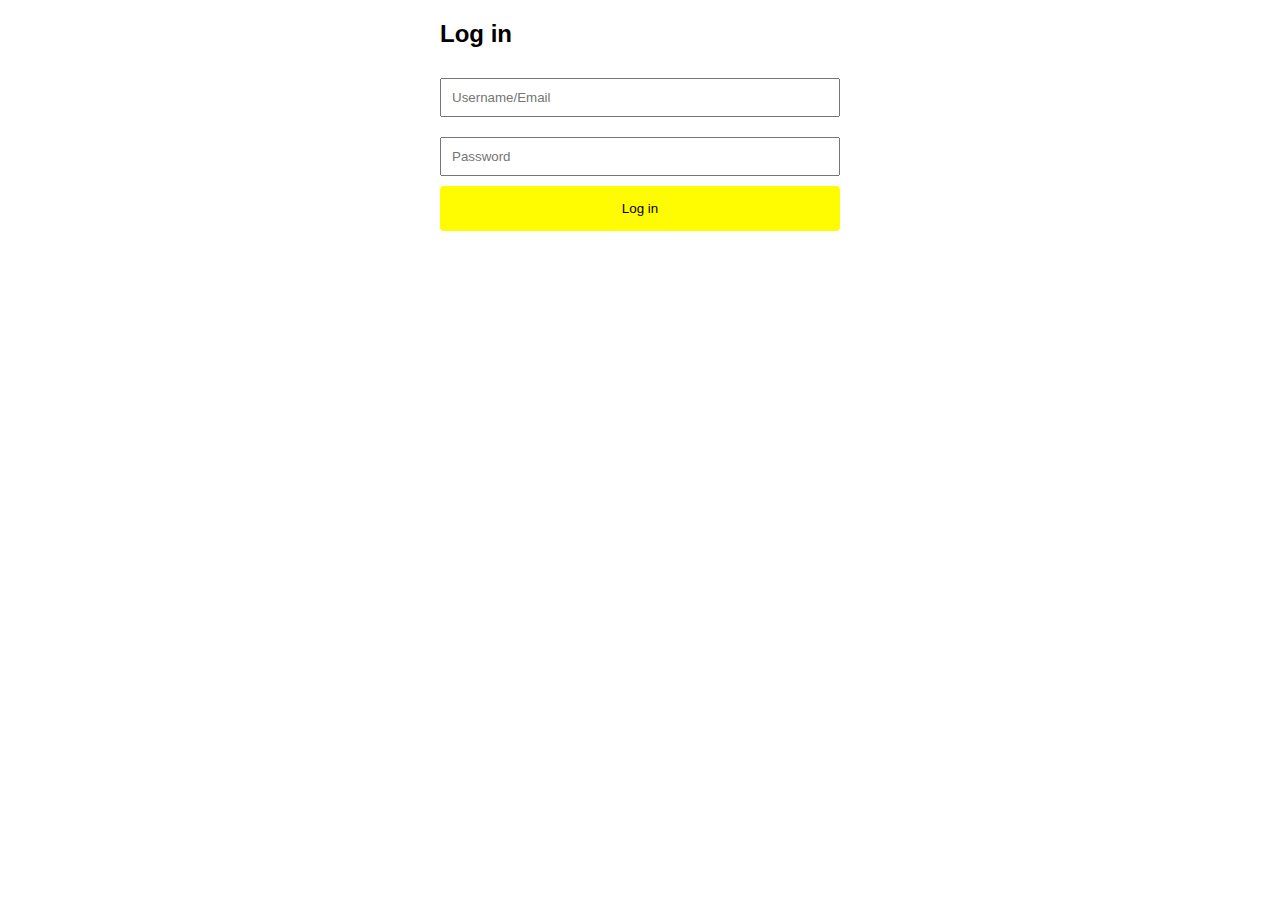
<file: loginn.html>
<!DOCTYPE html>
<html lang="en">
<head>
<meta charset="UTF-8">
<meta name="viewport" content="width=device-width, initial-scale=1.0">
<title>Log in</title>
<style>
    body {
        font-family: Arial, sans-serif;
    }
    form {
        max-width: 400px;
        margin: 0 auto;
    }
    input[type="text"], input[type="email"], input[type="password"] {
        width: 100%;
        padding: 10px;
        margin: 10px 0;
        box-sizing: border-box;
    }
    input[type="submit"] {
        background-color: #FFFB00;
        color: rgb(0, 0, 0);
        padding: 15px 20px;
        border: none;
        border-radius: 4px;
        cursor: pointer;
        width: 100%;
    }
    input[type="submit"]:hover {
        background-color: #45a049;
    }
</style>
</head>
<body>

<form action="includes/login.inc.php" method="post">
    <h2>Log in</h2>
    <input type="text" name="fullname" placeholder="Username/Email" required>
    <input type="password" name="password" placeholder="Password" required>
    <input type="submit" value="Log in">
</form>

</body>
</html>
</file>
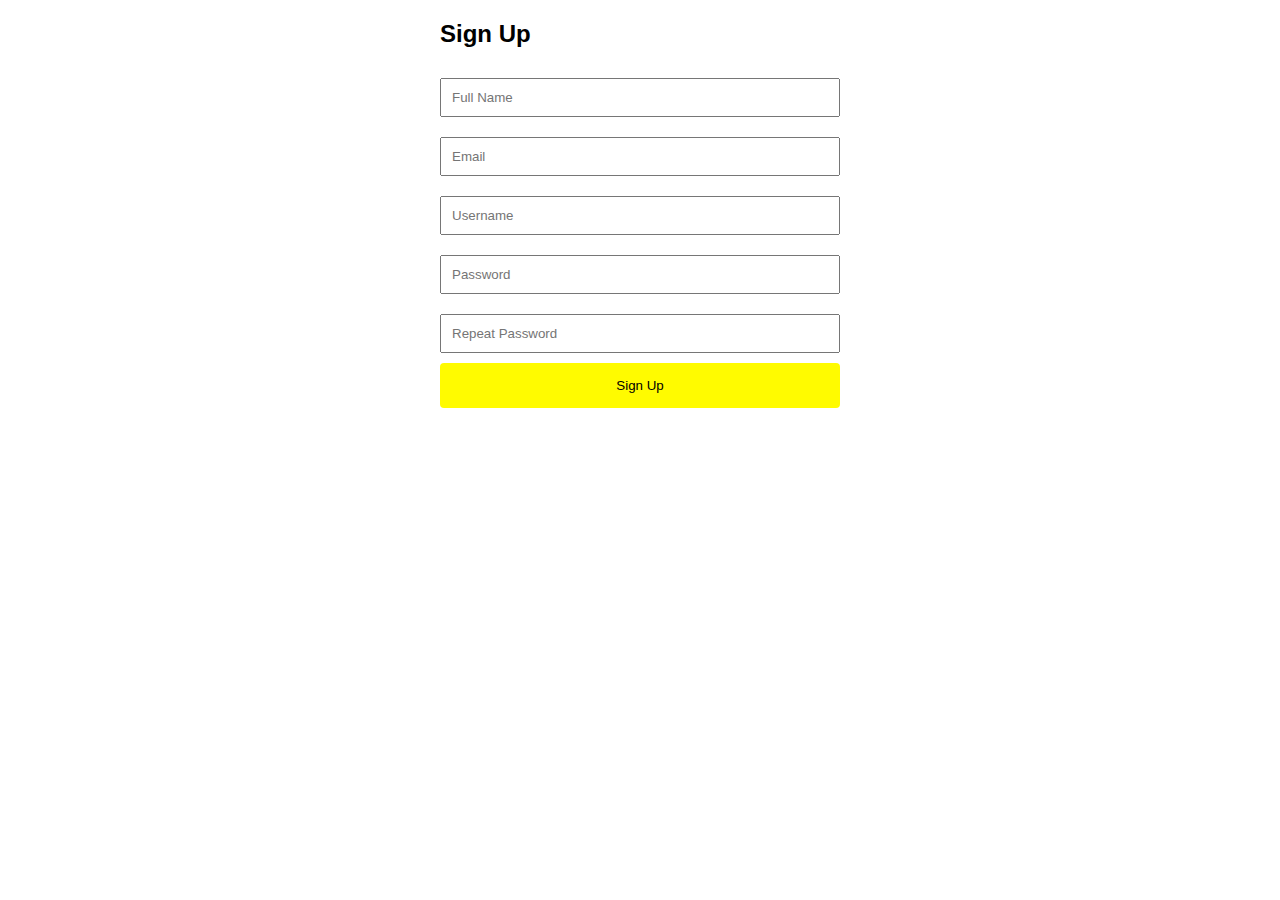
<file: Sign up.html>
<!DOCTYPE html>
<html lang="en">
<head>
<meta charset="UTF-8">
<meta name="viewport" content="width=device-width, initial-scale=1.0">
<title>Sign Up Form</title>
<style>
    body {
        font-family: Arial, sans-serif;
    }
    form {
        max-width: 400px;
        margin: 0 auto;
    }
    input[type="text"], input[type="email"], input[type="password"] {
        width: 100%;
        padding: 10px;
        margin: 10px 0;
        box-sizing: border-box;
    }
    input[type="submit"] {
        background-color: #FFFB00;
        color: rgb(0, 0, 0);
        padding: 15px 20px;
        border: none;
        border-radius: 4px;
        cursor: pointer;
        width: 100%;
    }
    input[type="submit"]:hover {
        background-color: #45a049;
    }
</style>
</head>
<body>

<form action="includes/signup.inc.php" method="post">
    <h2>Sign Up</h2>
    <input type="text" name="fullname" placeholder="Full Name" required>
    <input type="email" name="email" placeholder="Email" required>
    <input type="text" name="uid" placeholder="Username" required>
    <input type="password" name="password" placeholder="Password" required>
    <input type="password" name="repeatpassword" placeholder="Repeat Password" required>
    <input type="submit" name= "submit" value="Sign Up">
</form>

</body>
</html>
</file>
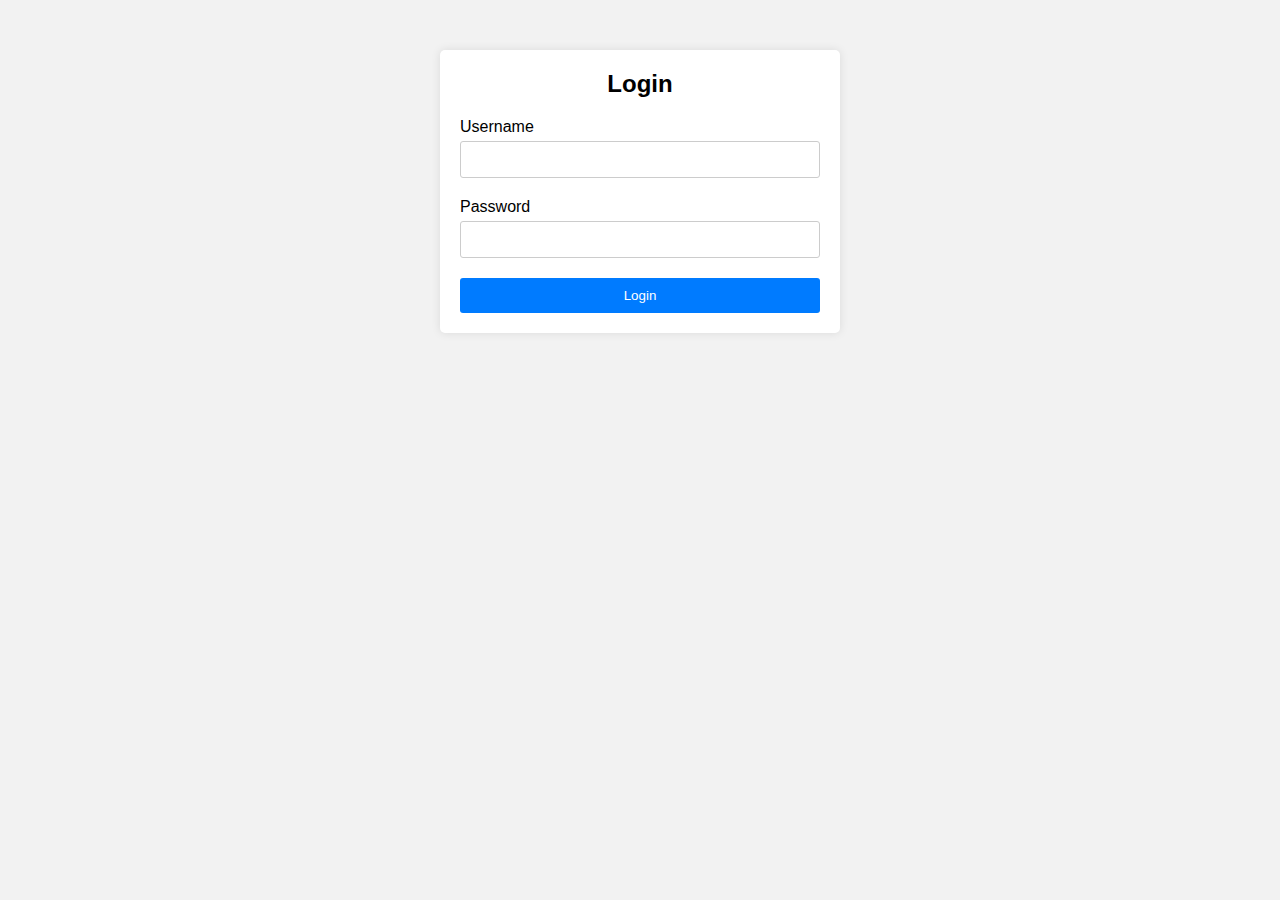
<file: Login folder/Login.html>
<!DOCTYPE html>
<html lang="en">
<head>
    <meta charset="UTF-8">
    <meta name="viewport" content="width=device-width, initial-scale=1.0">
    <title>Login</title>
    <link rel="stylesheet" href="Login.css">
</head>
<body>
    <div class="login-container">
        <form id="login-form" action="login.php" method="POST"> <!-- Replace "login.php" with your server-side script -->
            <h2>Login</h2>
            <div class="input-group">
                <label for="username">Username</label>
                <input type="text" id="username" name="username" required>
            </div>
            <div class="input-group">
                <label for="password">Password</label>
                <input type="password" id="password" name="password" required>
            </div>
            <button type="submit">Login</button>
        </form>
    </div>
</body>
</html>
</file>
<file: Login folder/Login.css>
* {
    margin: 0;
    padding: 0;
    box-sizing: border-box;
}

body {
    font-family: Arial, sans-serif;
    background-color: #f2f2f2;
}

.login-container {
    max-width: 400px;
    margin: 50px auto;
    padding: 20px;
    background-color: #fff;
    border-radius: 5px;
    box-shadow: 0 0 10px rgba(0, 0, 0, 0.1);
}

h2 {
    text-align: center;
    margin-bottom: 20px;
}

.input-group {
    margin-bottom: 20px;
}

label {
    display: block;
    margin-bottom: 5px;
}

input[type="text"],
input[type="password"] {
    width: 100%;
    padding: 10px;
    border: 1px solid #ccc;
    border-radius: 3px;
}

button {
    width: 100%;
    padding: 10px;
    background-color: #007bff;
    color: #fff;
    border: none;
    border-radius: 3px;
    cursor: pointer;
}

button:hover {
    background-color: #0056b3;
}
</file>
